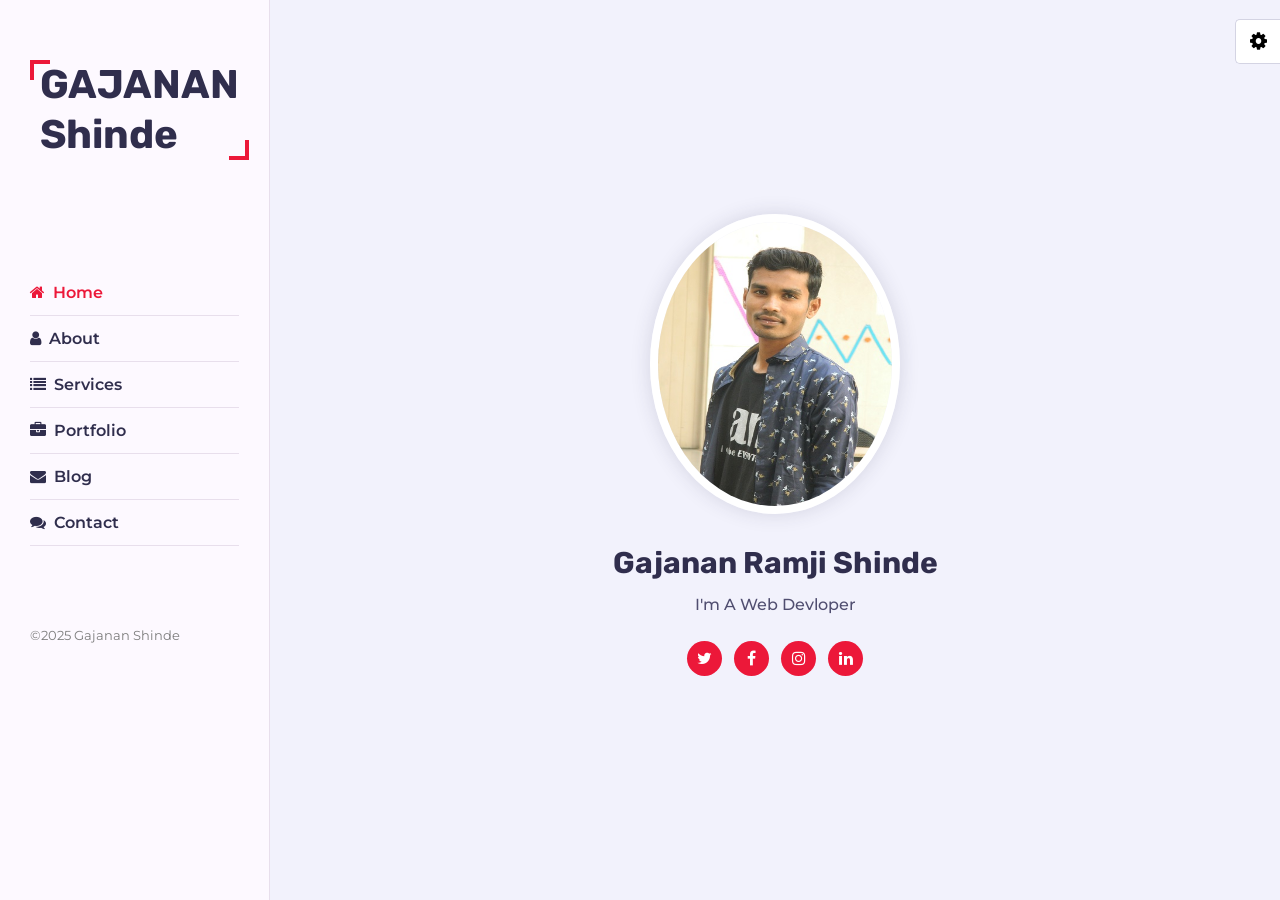
<file: index.html>
<!DOCTYPE html>
<html>
	<head>
		<meta name="viewport" content="device-width, initial-scale=1.0">
		<meta charset="utf-8">
		<meta http-equiv="X-UA-Compatible" content="IE=edge">
		<title>Portfolio</title>
		<link rel="stylesheet" href="css/style.css" type="text/css">
		<link rel="stylesheet" href="css/skins/pink.css" type="text/css">
<!--live style switecher-->
<link rel="stylesheet" class="alternate-style" title="pink" href="css/skins/pink.css" type="text/css" >

<link rel="stylesheet" class="alternate-style" title="green" href="css/skins/green.css" type="text/css" >

<link rel="stylesheet" class="alternate-style" title="orange" href="css/skins/orange.css" type="text/css">

<link rel="stylesheet" class="alternate-style" title="yellow" href="css/skins/yellow.css" type="text/css"  >

<link rel="stylesheet" class="alternate-style" title="blue" href="css/skins/blue.css" type="text/css" >

<link rel="stylesheet" href="css/styleSwitcher.css" type="text/css" >



	</head>
	<body>
<!--preloder start -->
<div class="preloader">
	<<div class="loader">
		
	</div>
	
</div>
<!--preloder start end -->



		<!--main container start-->
		<div class="main-container">
			<!--aside-->
			<div class="aside">
				<div class="logo">
					<a href="#">GAJANAN Shinde </a>
				</div>
				<div class="nav-toggler">
					<span></span>
				</div>
				<!--nav-->
				<ul  class="nav">
					<li><a href="#home" class="active"><i class="fa fa-home"></i>Home</a></li>
					<li><a href="#about"><i class="fa fa-user"></i>About</a></li>
					<li><a href="#services"><i  class="fa fa-list"></i>Services</a></li>
					<li><a href="#portfolio"><i class="fa fa-briefcase"></i>Portfolio</a></li>
					<li><a href="#blog"><i class="fa fa-envelope"></i>Blog</a></li>
					<li><a href="#contact"><i class="fa fa-comments"></i>Contact</a></li>
				</ul>
				<!--copyrighttext-->
				<div class="copyright-text">
					&copy;2025 Gajanan Shinde 
				</div>
			</div>
			<!--aside end-->
			<!--main content-->
			<div class="main-content">
				<section class="home section active" id="home">
					<div class="container">
						<div class="intro">
							<img src="img/1.jpg" alt="profile" class="shadow-dark">
							<h1>Gajanan Ramji Shinde </h1>
							<p>I'm A Web Devloper</p>
							<div class="social-link">
								<a href="#"><i class="fa fa-twitter"></i></a>
								<a href="#"><i class="fa fa-facebook"></i></a>
								<a href="#"><i class="fa fa-instagram"></i></a>
								<a href="#"><i class="fa fa-linkedin"></i></a>
							</div>
						</div>
					</div>
				</section>
				<!--about section start-->
				<section class="about section " id="about">
					<div class="container">
						<div class="row">
							<div class="section-title padd-15">
								<h2>About Me gajanan</h2>
							</div>
							
						</div>
						<div class="row">
							<div class="about-content padd-15">
								<div class="row">
									<div class="about-text padd-15">
										<h3>I Am Gajanan Shinde And<span> Web Developer</span></h3>
										<p>Hi,my name is gajanan am web developer passionate and dedicated to my word with 10 years experience as professional web developer.</p>
									</div>
								</div>
								<div class="row">
									<div class="personal-info padd-15">
										<div class="row">
											<div class="info-item padd-15">
												<p>Birthday:<span> 6-May-2000</span></p>
											</div>
											<div class="info-item padd-15">
												<p>Age:<span>26</span></p>
											</div>
											<div class="info-item padd-15">
												<p>Email<span>gajananshinde228@gmail.com</span></p>
											</div>
											<div class="info-item padd-15">
												
											</div>
											<div class="info-item padd-15">
												<p>Degree:<span>B.Sc(comp.sci)</span></p>
											</div>
											<div class="info-item padd-15">
												<p>Phone:<span>9763548648</span></p>
											</div>
											<div class="info-item padd-15">
												<p>City:<span>Nshik</span></p>
											</div>
											<div class="info-item padd-15">
												<p>Freelance:<span>Available</span></p>
											</div>
</div>
<div class="row">
<div class="buttons padd-15">
	<a href="#" class="btn">Download My CV new</a>
	<a href="#contact" data-section-index="1" class="btn hire-me">Hire ME</a>
</div>
</div>
</div>
<div class="skills padd-15">
<div class="row">
<div class="skill-item padd-15">
	<h4>HTML</h4>
	<div class="progress">
		<div class="progress-in" style="width: 98%"></div>
		<div class="skill-percent">99%</div>
		
		
		
		
		
	</div>
</div>

<div class="skill-item padd-15">
	<h4>PHP</h4>
	<div class="progress">
		<div class="progress-in" style="width: 95%"></div>
		<div class="skill-percent">95%</div>
		
		
		
		
		
	</div>
</div>
<div class="skill-item padd-15">
	<h4>CSS</h4>
	<div class="progress">
		<div class="progress-in" style="width: 98%"></div>
		<div class="skill-percent">98%</div>
		
		
		
		
		
	</div>
</div>
<div class="skill-item padd-15">
	<h4>Bootstrap</h4>
	<div class="progress">
		<div class="progress-in" style="width: 92%"></div>
		<div class="skill-percent">92%</div>
		
		
		
		
		
	</div>
</div>
</div>
</div>
</div>
<div class="row">
	<div class="education padd-15">
		<h3 class="title">Education</h3>
		<div class="row">
			<div class="timeline-box padd-15">
				<div class="timeline shadow-dark">
					<!--time line item-->
					<div class="timeline-item">
					<div class="circle-dot"></div>
						<h6 class="timeline-date">
						<i class="fa fa-calendar"></i>2017-2020</h6>
						<h4 class="timeline-title">Bachlar In Computer Science</h4>
						<p class="timeline-text">I Am Completed My Bachlar Degree at Collage PCMCS Collage Nashik</p>
					</div>
					<!--time line item end-->
					<!--time line item-->
					<div class="timeline-item">
					<div class="circle-dot"></div>
						<h6 class="timeline-date">
						<i class="fa fa-calendar"></i>2016-2017</h6>
						<h4 class="timeline-title">Higher Secondary School</h4>
						<p class="timeline-text">I am Completed my Higher Secondary School in LVH collage at Nashik </p>
					</div>
					<!--time line item end-->
					
					<!--time line item-->
					<div class="timeline-item">
					<div class="circle-dot"></div>
						<h6 class="timeline-date">
						<i class="fa fa-calendar"></i>2014-2015</h6>
						<h4 class="timeline-title">Secondary School</h4>
						<p class="timeline-text">I am completed my Secondary School at Nashik </p>
					</div>
					<!--time line item end-->
					
					
					
					
				</div>
				</div>
			</div>
	</div>
	<div class="exprence padd-15">
			<h3 class="title">Experience</h3>
				<div class="row">
			<div class="timeline-box padd-15">
				<div class="timeline shadow-dark">
					<!--time line item-->
					<div class="timeline-item">
					<div class="circle-dot"></div>
						<h6 class="timeline-date">
						<i class="fa fa-calendar"></i>2017-2020</h6>
						<h4 class="timeline-title">Backend Devloper</h4>
						<p class="timeline-text"> Completed Two project in 1 month for Client i have create a dynamic and static website  </p>
					</div>
					<!--time line item end-->
					<!--time line item-->
					<div class="timeline-item">
					<div class="circle-dot"></div>
						<h6 class="timeline-date">
						<i class="fa fa-calendar"></i>2016-2017</h6>
						<h4 class="timeline-title">Frontend Devloper</h4>
						<p class="timeline-text">Completed Two project in 1 month for Client. i have create a dynamic and static website </p>
					</div>
					<!--time line item end-->
					
					<!--time line item-->
					<div class="timeline-item">
					<div class="circle-dot"></div>
						<h6 class="timeline-date">
						<i class="fa fa-calendar"></i>2014-2015</h6>
						<h4 class="timeline-title">Database Analyzer</h4>
						<p class="timeline-text">Create Dynamic Website and Database cantrol</p>
					</div>
					<!--time line item end-->
					
					
					
					
				</div>
				</div>
			</div>
			
	</div>
	
</div>
							</div>
						</div>
					</div>
				</section>
				<!--about section end-->
					<!--service section start-->
<section class="service section " id="services">
					<div class="container">
						<div class="row">
							<div class="section-title padd-15">
								<h2>Services</h2>
							</div>
							
						</div>
						<div class="row">
							<!--service-item-->
							<div class="service-item padd-15">
								<div class="service-item-inner">
									<div class="icon">
										<i class="fa fa-laptop"></i>
									</div>
									<h4>Web Desine</h4>
									<p>creat a beutyful website based on the html,css,php</p>
								</div>
							</div>
								<!--service-item-->
								
								<!--service-item-->
							<div class="service-item padd-15">
								<div class="service-item-inner">
									<div class="icon">
										<i class="fa fa-code"></i>
									</div>
									<h4>Web devlopment</h4>
									<p>creat a beutyful website based on the html,css,php</p>
								</div>
							</div>
								<!--service-item-->
							
								<!--service-item-->
							<div class="service-item padd-15">
								<div class="service-item-inner">
									<div class="icon">
										<i class="fa fa-paint-brush"></i>
									</div>
									<h4>Logo Design</h4>
									<p>creat a beutyful website based on the html,css,php</p>
								</div>
							</div>
								<!--service-item-->
								
						</div>
					</div>
				</section>
					<!--service section  end-->
						<!--portfolio  section  start -->
						<section class="portfolio section" id="portfolio">
					<div class="container">
						<div class="row">
							<div class="section-title padd-15">
								<h2>Portfolio</h2>
							</div>
							
						</div>
						<div class="row">
							<div class="portfolio-filter padd-15">
								<button type="button" class="active" data-filter="all">All</button>
								<button type="button" data-filter="web-design">Web Design</button>
								<button type="button" data-filter="web devlopment">Web Devlopment</button>
								<button type="button" data-filter="logo design">Logo Design</button>


							</div>
						</div>
						<div class="row">
							<!--portfolio-itme  start -->

						<div class="portfolio-item padd-15 show hide" data-category="web-design">
							<div class="portfolio-item-inner shadow-dark">
								<div class="portfolio-img">
									<img src="img/p1.jpg" alt="portfolio">
								</div>
								<div class="portfolio-info">
									<h5>Web Design</h5>
									<div class="icon">
										<i class="fa fa-search"></i>
									</div>
								</div>
							</div>

							</div>
							<!--portfolio-item  section  end --> 
							<!--portfolio-itme  start -->

						<div class="portfolio-item padd-15 show hide" data-category="web-design">
							<div class="portfolio-item-inner shadow-dark">
								<div class="portfolio-img">
									<img src="img/p11.jpg" alt="portfolio">
								</div>
								<div class="portfolio-info">
									<h5>Web Design</h5>
									<div class="icon">
										<i class="fa fa-search"></i>
									</div>
								</div>
							</div>

							</div>
							<!--portfolio-item  section  end --> 

<!--portfolio-itme  start -->

						<div class="portfolio-item padd-15 show hide" data-category="logo design">
							<div class="portfolio-item-inner shadow-dark">
								<div class="portfolio-img">
									<img src="img/p3.jpg" alt="portfolio">
								</div>
								<div class="portfolio-info">
									<h5>Web Design</h5>
									<div class="icon">
										<i class="fa fa-search"></i>
									</div>
								</div>
							</div>

							</div>
							<!--portfolio-item  section  end -->
							<!--portfolio-itme  start -->

						<div class="portfolio-item padd-15 show hide" data-category="web devlopment">
							<div class="portfolio-item-inner shadow-dark">
								<div class="portfolio-img">
									<img src="img/p4.jpg" alt="portfolio">
								</div>
								<div class="portfolio-info">
									<h5>Web Design</h5>
									<div class="icon">
										<i class="fa fa-search"></i>
									</div>
								</div>
							</div>

							</div>
							<!--portfolio-item  section  end --> 

<!--portfolio-itme  start -->

						<div class="portfolio-item padd-15 show hide" data-category="web devlopment">
							<div class="portfolio-item-inner shadow-dark">
								<div class="portfolio-img">
									<img src="img/p5.jpg" alt="portfolio">
								</div>
								<div class="portfolio-info">
									<h5>Web Design</h5>
									<div class="icon">
										<i class="fa fa-search"></i>
									</div>
								</div>
							</div>

							</div>
							<!--portfolio-item  section  end --> 

<!--portfolio-itme  start -->

						<div class="portfolio-item padd-15 show hide" data-category="logo design">
							<div class="portfolio-item-inner shadow-dark">
								<div class="portfolio-img">
									<img src="img/p8.jpg" alt="portfolio">
								</div>
								<div class="portfolio-info">
									<h5>Web Design</h5>
									<div class="icon">
										<i class="fa fa-search"></i>
									</div>
								</div>
							</div>

							</div>
							<!--portfolio-item  section  end --> 
 


						</div>
					</div>
				</section>
							<!--portfolio  section  start -->
					
				
			
				<!--blog section start-->
				<section class="blog section" id="blog">
					<div class="container">
						<div class="row">
							<div class="section-title padd-15">
								<h2>Lates Blog</h2>
							</div>
							
						</div> 
						<div class="row">
							<!--blog item-->
							<div class="blog-item padd-15">
								<div class="blog-item-inner shadow-dark">
									<div class="blog-img">
										<img src="img/p1.jpg" alt="blog">
										<div class="blog-date">
											10 jun 2020
										</div>
									</div>
									<div class="blog-info">
										<h4 class="blog-title">Responsive Web Designe</h4>
										<p class="blog-description">i have a creat a very beutiful responsive website using a html and bootstrap</p>
										<p class="blog-tags">Tags : <a href=""> Html </a>, <a href="">css</a></p>
									</div>
									
								</div>
							</div>
							<!--blog item end-->
								<!--blog item-->
							<div class="blog-item padd-15">
								<div class="blog-item-inner shadow-dark">
									<div class="blog-img">
										<img src="img/p2.jpg" alt="blog">
										<div class="blog-date">
											10 april 2020
										</div>
									</div>
									<div class="blog-info">
										<h4 class="blog-title">creative chat box</h4>
										<p class="blog-description">i have a creat a very beutiful responsive chatbox using a html and bootstrap ,css</p>
										<p class="blog-tags">Tags : <a href=""> Bootstrap </a>, <a href="">css</a></p>
									</div>
									
								</div>
							</div>
							<!--blog item end-->
								<!--blog item-->
							<div class="blog-item padd-15">
								<div class="blog-item-inner shadow-dark">
									<div class="blog-img">
										<img src="img/p9.jpg" alt="blog">
										<div class="blog-date">
											10 march 2020
										</div>
									</div>
									<div class="blog-info">
										<h4 class="blog-title">Image Gallary Lightbox</h4>
										<p class="blog-description">i have a creat a very beutiful responsive lightbox using a java script and bootstrap</p>
										<p class="blog-tags">Tags : <a href=""> Javascript </a>, <a href=""></a></p>
									</div>
									
								</div>
							</div>
							<!--blog item end-->
						</div>
					</div>
				</section>
					<!--blog section end-->
					<!--contact section start-->
<section class="contact section " id="contact">
	<div class="container">
		<div class="row">
			<div class="section-title padd-15">
				<h2>Contact Me</h2>
			</div>
			
		</div>
		<div class="row">
			<!--contact onfo item start-->
			<div class="contact-info-item padd-15">
				<div class="icon">
					<i class="fa fa-phone"></i>
					<h4>Call Us On</h4>
					<p>8999861679</p>
				</div>
			</div>
			<!--contact onfo item start-->
			<!--contact onfo item start-->
			<div class="contact-info-item padd-15">
				<div class="icon">
					<i class="fa fa-envelope"></i>
					<h4>Email</h4>
					<p>gajananshinde228@gmail.com</p>
				</div>
			</div>
			<!--contact onfo item start-->
			<!--contact onfo item start-->
			<div class="contact-info-item padd-15">
				<div class="icon">
					<i class="fa fa-map-marker"></i>
					<h4>Office</h4>
					<p>Near Panchavti Collage</p>
				</div>
			</div>
			<!--contact onfo item end-->
		</div>
		<!--conatct form start-->
		<div class="row ">
			<form class="contact-form padd-15">
				<div class="row">
					<div class="form-item col-6 padd-15">
						<div class="form-group">
							<input type="text" class="form-control" placeholder="Name*">
						</div>
					</div>
					<div class="form-item col-6 padd-15">
						<div class="form-group">
							<input type="text" class="form-control" placeholder="Email*">
						</div>
					</div>
				</div>
				<div class="row">
					<div class="form-item col-12 padd-15">
						<div class="form-group">
							<input type="text" class="form-control" placeholder="Subject*">
						</div>
					</div>
				</div>
				<div class="row">
					<div class="form-item col-12 padd-15">
						<div class="form-group">
							<textarea name="" class="form-control" placeholder="Your Message...."></textarea>
						</div>
					</div>
				</div>
				<div class="row">
					<div class="form-item col-12 padd-15">
						<button type="submit" class="btn">Send Messgae</button>
					</div>
				</div>
			</form>
		</div>
		<!--conatct form end-->
	</div>
</section>


					<!--contact section end-->


				</div>
			<!--main content end-->
		</div>
		<!--main container end-->
		<!--lightbox-->
		<div class="lightbox ">
			<div class="lightbox-content">
				<div class="lightbox-close">&times;
					
				</div>
				<img src="img/p8.jpg" onclick="nextItem()" class="lightbox-img" alt="">
				<div class="lightbox-caption">
					<div class="caption-text">
						
					</div>
					<div class="caption-counter">
						
					</div>
				</div>
			</div>

			<div class="lightbox-cantrol">
				<div class="prev-item"onclick="prevItem()"><i class="fa fa-angle-left"></i>	</div>
					
						<div class="next-item" onclick="nextItem()"><i class="fa fa-angle-right"></i>	</div>
			
				
			</div>
		</div>
		<!--lightbox end -->

<!--styleswitecher demo strat -->

<div class="style-switcher">
	<div class="toggle-style-switcher">

		<i class=" fa fa-cog fa-spin"></i>
	</div>
	
	<h5>style-switcher</h5>

	<ul>
		<li><a href="#" title="pink" style="background-color:#ec1839" onclick="setActiveStyle('pink')"></a></li>

		<li><a href="#" title="blue" style="background-color:#2196f3" onclick="setActiveStyle('blue')"></a></li>

	<li><a href="#" title="orange" style="background-color:#fa5b0f" onclick="setActiveStyle('orange')"></a></li>

	<li><a href="#" title="yellow" style="background-color:#ffb400" onclick="setActiveStyle('yellow')"></a></li>

	<li><a href="#" title="green" style="background-color:#72b626;" onclick="setActiveStyle('green')"></a></li>
	</ul>
	<h4>Body Skin</h4>
	<label>
		<input type="radio" class="body-skin" name="body-style" value="light" checked="true">
			Light
	</label>
	<label>
		<input type="radio" class="body-skin" name="body-style" value="dark">
			Dark
	</label>
</div>
<!--styleswitecher demo end -->

		<!--script js-->
		<script src="js/script.js"></script>

		<script src="js/styleSwitcher.js"></script>
	</body>
</html>
</file>
<file: css/skins/pink.css>
.aside .logo a::before{
	border-top: 4px solid #ec1839;
	border-left: 4px solid #ec1839;
}
.aside .logo a::after{
	border-right:  4px solid #ec1839;
	border-bottom:  4px solid #ec1839;
}
.contact .contact-info-item .icon .fa,
.blog .blog-item-inner .blog-info .blog-tags a,
.lightbox .lightbox-cantrol .next-item .fa,
.lightbox .lightbox-cantrol .prev-item .fa,
.portfolio .portfolio-item .portfolio-info .icon .fa,
body.dark .portfolio .portfolio-filter button.active,
.portfolio .portfolio-filter button.active,
.service .service-item .service-item-inner .icon .fa,
.about .about-content .about-text h3 span, 
body.dark .aside .nav li a:hover,
body.dark .aside .nav li a.active,
.aside .nav li a:hover,
.aside .nav li a.active{
	color: #ec1839;
}
.blog .blog-item-inner .blog-img .blog-date,
.service .service-item .service-item-inner:hover .icon,
.about .about-content .timeline .circle-dot,
.about .about-content .skills .skill-item .progress .progress-in,
.btn,
.section-title h2::after,
.section-title h2::before,
.aside .nav-toggler span,
.aside .nav-toggler span::before,
.about .about-content .timeline .timeline-item::before,
.aside .nav-toggler span::after,.home .intro .social-link a{
	background-color:#ec1839 	 ;
}
body.dark .portfolio .portfolio-filter button.active,
.portfolio .portfolio-filter button.active{
	border-color: #ec1839;
}
</file>
<file: css/skins/green.css>
.aside .logo a::before{
	border-top: 4px solid #72b626;
	border-left: 4px solid #72b626;
}
.aside .logo a::after{
	border-right:  4px solid #72b626;
	border-bottom:  4px solid #72b626;
}
.contact .contact-info-item .icon .fa,
.blog .blog-item-inner .blog-info .blog-tags a,
.lightbox .lightbox-cantrol .next-item .fa,
.lightbox .lightbox-cantrol .prev-item .fa,
.portfolio .portfolio-item .portfolio-info .icon .fa,
body.dark .portfolio .portfolio-filter button.active,
 
.portfolio .portfolio-filter button.active,
.service .service-item .service-item-inner .icon .fa,
.about .about-content .about-text h3 span,
body.dark .aside .nav li a:hover,
body.dark .aside .nav li a.active, 
.aside .nav li a:hover,
.aside .nav li a.active{
	color: #72b626;
}
.blog .blog-item-inner .blog-img .blog-date,
.service .service-item .service-item-inner:hover .icon,
.about .about-content .timeline .circle-dot,
.about .about-content .skills .skill-item .progress .progress-in,
.btn,
.section-title h2::after,
.section-title h2::before,
.aside .nav-toggler span,
.aside .nav-toggler span::before,
.about .about-content .timeline .timeline-item::before,
.aside .nav-toggler span::after,.home .intro .social-link a{
	background-color:#72b626 	 ;
}
body.dark .portfolio .portfolio-filter button.active,
.portfolio .portfolio-filter button.active{
	border-color: #72b626;
}
</file>
<file: css/skins/orange.css>
.aside .logo a::before{
	border-top: 4px solid #fa5b0f;
	border-left: 4px solid #fa5b0f;
}
.aside .logo a::after{
	border-right:  4px solid #fa5b0f;
	border-bottom:  4px solid #fa5b0f;
}
.contact .contact-info-item .icon .fa,
.blog .blog-item-inner .blog-info .blog-tags a,
.lightbox .lightbox-cantrol .next-item .fa,
.lightbox .lightbox-cantrol .prev-item .fa,
.portfolio .portfolio-item .portfolio-info .icon .fa,
body.dark .portfolio .portfolio-filter button.active,

.portfolio .portfolio-filter button.active,
.service .service-item .service-item-inner .icon .fa,
.about .about-content .about-text h3 span, 
body.dark .aside .nav li a:hover,
body.dark .aside .nav li a.active,
.aside .nav li a:hover,
.aside .nav li a.active{
	color: #fa5b0f;
}
.blog .blog-item-inner .blog-img .blog-date,
.service .service-item .service-item-inner:hover .icon,
.about .about-content .timeline .circle-dot,
.about .about-content .skills .skill-item .progress .progress-in,
.btn,
.section-title h2::after,
.section-title h2::before,
.aside .nav-toggler span,
.aside .nav-toggler span::before,
.about .about-content .timeline .timeline-item::before,
.aside .nav-toggler span::after,.home .intro .social-link a{
	background-color:#fa5b0f 	 ;
}
body.dark .portfolio .portfolio-filter button.active,
.portfolio .portfolio-filter button.active{
	border-color: #fa5b0f;
}
</file>
<file: css/skins/yellow.css>
.aside .logo a::before{
	border-top: 4px solid #ffb400;
	border-left: 4px solid #ffb400;
}
.aside .logo a::after{
	border-right:  4px solid #ffb400;
	border-bottom:  4px solid #ffb400;
}
.contact .contact-info-item .icon .fa,
.blog .blog-item-inner .blog-info .blog-tags a,
.lightbox .lightbox-cantrol .next-item .fa,
.lightbox .lightbox-cantrol .prev-item .fa,
.portfolio .portfolio-item .portfolio-info .icon .fa,
body.dark .portfolio .portfolio-filter button.active,

.portfolio .portfolio-filter button.active,
.service .service-item .service-item-inner .icon .fa,
.about .about-content .about-text h3 span,
body.dark .aside .nav li a:hover,
body.dark .aside .nav li a.active, 
.aside .nav li a:hover,
.aside .nav li a.active{
	color: #ffb400;
}
.blog .blog-item-inner .blog-img .blog-date,
.service .service-item .service-item-inner:hover .icon,
.about .about-content .timeline .circle-dot,
.about .about-content .skills .skill-item .progress .progress-in,
.btn,
.section-title h2::after,
.section-title h2::before,
.aside .nav-toggler span,
.aside .nav-toggler span::before,
.about .about-content .timeline .timeline-item::before,
.aside .nav-toggler span::after,.home .intro .social-link a{
	background-color:#ffb400 	 ;
}
body.dark .portfolio .portfolio-filter button.active,
.portfolio .portfolio-filter button.active{
	border-color: #ffb400;
}
</file>
<file: css/skins/blue.css>
.aside .logo a::before{
	border-top: 4px solid #2196f3;
	border-left: 4px solid #2196f3;
}
.aside .logo a::after{
	border-right:  4px solid #2196f3;
	border-bottom:  4px solid #2196f3;
}
.contact .contact-info-item .icon .fa,
.blog .blog-item-inner .blog-info .blog-tags a,
.lightbox .lightbox-cantrol .next-item .fa,
.lightbox .lightbox-cantrol .prev-item .fa,
.portfolio .portfolio-item .portfolio-info .icon .fa,
body.dark .portfolio .portfolio-filter button.active,

.portfolio .portfolio-filter button.active,
.service .service-item .service-item-inner .icon .fa,
.about .about-content .about-text h3 span, 
body.dark .aside .nav li a:hover,
body.dark .aside .nav li a.active,
.aside .nav li a:hover,
.aside .nav li a.active{
	color: #2196f3;
}
.blog .blog-item-inner .blog-img .blog-date,
.service .service-item .service-item-inner:hover .icon,
.about .about-content .timeline .circle-dot,
.about .about-content .skills .skill-item .progress .progress-in,
.btn,
.section-title h2::after,
.section-title h2::before,
.aside .nav-toggler span,
.aside .nav-toggler span::before,
.about .about-content .timeline .timeline-item::before,
.aside .nav-toggler span::after,.home .intro .social-link a{
	background-color:#2196f3 	 ;
}
body.dark .portfolio .portfolio-filter button.active,
.portfolio .portfolio-filter button.active{
	border-color: #2196f3;
}
</file>
<file: css/styleSwitcher.css>
.style-switcher{
	position: fixed;
	top: 20px;
	right: 0;
	z-index: 10;
	 background-color:#fff;
	 padding: 15px;
	 border-radius: 0px 0 0px 5px;
	  -webkit-transform: translateX(100%);
	 transform: translateX(100%);
	  -webkit-transition: all 0.3s ease;
	 transition: all 0.3s ease;

}
.style-switcher.open{
	-webkit-transform: translateX(0%);
	 transform: translateX(0%);
}
.style-switcher h5{
	font-size: 16px;
	color: #302e4d;
margin-top: 0;
	border-bottom: 1px solid #e8dfec;
	padding-bottom: 5px;
	 margin-bottom: 8px;


}
.style-switcher ul{
	margin: 0;
	padding: 0;
	list-style: none;
	display: block;
	margin-bottom: 5px; 

}
.style-switcher ul li{
	display: inline-block;
}
.style-switcher ul li a{
	height:30px;
	width: 30px;
	display: block; 
	border-radius: 50%;
	cursor: pointer;
		text-decoration: none;
margin-right: 3px;

}
.style-switcher .toggle-style-switcher{
position: absolute;
height: 45px;
width: 45px;
background-color: #fff;
left: -45px;
top: -1px;
border: 1px solid #d4d4e3;
border-right: none;
text-align: center;
cursor: pointer;
border-radius: 5px 0 0 5px;

}
.style-switcher .toggle-style-switcher .fa{
	font-size: 20px;
		line-height: 43px;

}
</file>
<file: css/style.css>
@import url("https://stackpath.bootstrapcdn.com/font-awesome/4.7.0/css/font-awesome.min.css");
@import url('https://fonts.googleapis.com/css2?family=Montserrat:wght@400;500;600;700&display=swap');
@import url('https://fonts.googleapis.com/css2?family=Rubik:wght@500;700;900&display=swap');
/*genral style*/
body{
margin: 0;
line-height: 1.5;
font-size: 16px;
font-family: 'Montserrat', sans-serif;
font-weight: 400;
}
*{
margin: 0;
padding: 0;
outline: none;
text-decoration: none;
box-sizing: border-box;
}
::before,::after{
box-sizing: border-box;
}
input,textarea,select{
	font-family: 'Montserrat', sans-serif;
}
.section{
background-color: #f2f2fc;
min-height: 100vh;
display: block;
padding: 0 30px;
position: fixed;
left: 270px;
top: 0;
right: 0;
bottom: 0;
z-index: 0;
overflow-x: hidden;
overflow-y: auto;
-webkit-transition: all 0.3s ease;
transition: all 0.3s ease;

opacity: 1;

}
.section.back-section{
z-index: 1;
}
.section.active{
z-index: 2;
opacity: 1;
-webkit-animation: slidSection 1s ease;
animation: slidSection 1s ease;
}
@-webkit-keyframes slidSection{
	0%{
		-webkit-transform: translateX(100%);
		transform: translateX(100%);
	}
	100%{
		-webkit-transform: translateX(0%);
		transform: translateX(0%);
	}
}
@keyframes slidSection{
	0%{
		-webkit-transform: translateX(100%);
		transform: translateX(100%);
	}
	100%{
		-webkit-transform: translateX(0%);
		transform: translateX(0%);
	}
}

.section .container{
padding-top: 60px;
padding-bottom: 70px;
}
.section-title{

-ms-flex: 0 0 100%;
flex: 0 0 100%;
max-width: 100%;
margin-bottom: 60px;
}
.section-title h2{
font-size: 40px;
color: #302e4d;
font-family: 'Rubik', sans-serif;
font-weight: 700;
position: relative;
margin: 0;
}
.section-title h2::before{
content: '';
height: 4px;
width: 50px;
position: absolute;
top: 100%;
left: 0;
}
.section-title h2::after{
content: '';
height: 4px;
width: 25px;
position: absolute;
top: 100%;
left: 0;
margin-top:8px;
}
.row{
display: -ms-flexbox;
display: flex;
-ms-flex-wrap: wrap;
flex-wrap: wrap;
margin-right: -15px;
margin-left: -15px;

position: relative;
}
.padd-15{
padding-left:15px;
padding-right: 15px;

}

.container	{
max-width: 1100px;
width: 100%;
margin: auto;

}
.shadow-dark{
-webkit-box-shadow: 0 0 20px rgba(48, 46, 77, 0.15);
box-shadow: 0 0 20px rgba(48, 46, 77, 0.15);
}
.btn{
font-size: 16px;
font-family: 'Rubik', sans-serif;
font-weight: 500;
padding: 12px 35px;
color: #fff;
border-radius: 40px;
-webkit-transition: all 0.3s ease;
transition: all 0.3s ease;
display: inline-block;
white-space: nowrap;
border: none;
cursor: pointer;
}
.btn:hover{
-webkit-transform: scale(1.1);
transform: scale(1.1);
}
/*preloader*/
.preloader{
	background-color: #222222;
	position: fixed;
	left: 0;
	top: 0px;
	height: 100%;
	width: 100%;
	z-index: 150;
	display: -ms-boxflex;
 display: flex;
  -ms-flex-align: center;
  align-items: center;
   -ms-flex-pack: center;
  justify-content: center;
   -webkit-transition: all 1s ease;
  transition: all 1s ease;
}
.preloader.opacity-0{
	opacity: 0;

}
.preloader .loader{
	border-radius: 50%;
	height: 40px;
	width: 40px;
	border: 4px solid #e3e3e3;
	border-top: 4px solid transparent;
	border-bottom: 4px solid transparent;
		-webkit-animation: spin 2s linear infinite;
	animation: spin 2s linear infinite;

}
@-webkit-keyframes spin{
	0%{
		-webkit-transform: rotate(0deg);
transform: rotate(0deg);
	}
	100%{
		-webkit-transform: rotate(360deg);
transform: rotate(360deg);
	}
}
@keyframes spin{
	0%{
		-webkit-transform: rotate(0deg);
transform: rotate(0deg);
	}
	100%{
		-webkit-transform: rotate(360deg);
transform: rotate(360deg);
	}
}



/*asid*/
.aside{
width: 270px;
overflow-y: auto; 
background-color: #fdf9ff;
position:fixed;
height:100%;
left:0;
top:0;
z-index: 10;
border-right: 1px solid #e8dfec;
padding: 30px;
 -webkit-transition: all 0.3s ease;
transition: all 0.3s ease;
}
.aside .logo{

padding: 30px 0;
}
.aside .logo a{
font-size: 40px;
color: #302e4d;
font-family: 'Rubik', sans-serif;
font-weight: 700;
text-decoration:none;
display:inline-block;

position: relative;
padding: 0 10px;
line-height: 50px;
}
.aside .logo a::before{
content: '';
height: 20px;
width: 20px;
position:absolute;
top: 0px;
left: 0px;
}
.aside .logo a::after{
content: '';
height: 20px;
width: 20px;
position: absolute;
bottom: 0;
right:  0;
}
.aside .nav-toggler{
height: 40px;
width: 45px;
border: 1px solid #d4d4e3;
cursor: pointer;
position: fixed;
left: 300px;
top: 20px;
z-index: 11;
border-radius: 5px;
background-color: #fdf9ff;
/*display:-ms-flexbox;
display: flex;*/
display: none;
-ms-flex-align:center;
align-items: center;
-ms-flex-pack: center;
justify-content: center;
-webkit-transition: all 0.3s ease;
transition: all 0.3s ease;
}
.aside .nav-toggler span{
height: 2px;
width: 18px;
display: inline-block;
position: relative;
}
.aside .nav-toggler.open span{
	background-color: transparent;

}
.aside .nav-toggler span::before{
content: '';
height: 2px;
width: 18px;
position: absolute;
top: -6px;
left: 0;
}
.aside .nav-toggler.open span::before{
		-webkit-transform: rotate(45deg);
	transform: rotate(45deg);
	top: 0px;

}
.aside .nav-toggler span::after{
content: '';
height: 2px;
width: 18px;
position: absolute;
top: 6px;
left: 0;
}
.aside .nav-toggler.open span::after{
		-webkit-transform: rotate(-45deg);
	transform: rotate(-45deg);
	top: 0px;
	
}
.aside .nav{

list-style: none;
margin: 80px 0;
padding: 0;
}
.aside .nav li{
display: block;
}
.aside .nav li a{
font-size: 16px;
font-weight: 600;
color: #302e4d;
line-height: 45px;
text-decoration: none;
display: block;
border-bottom:  1px solid #e8dfec;
-webkit-transition: all 0.3s ease;
transition: all 0.3s ease;
}
.aside .nav li a:not(.active):hover{
padding-left: 5px;
}
.aside .nav li a .fa{
margin-right:8px;
}
.aside .copyright-text{

font-size: 13px;
color: #7d7d7d;
}
/*home*/
.home{
min-height: 100vh;
display: -ms-flexbox;
display: flex;
}
.hidden{
display: none !important;
}
.home .intro{
text-align: center;
}
.home .intro img{
height: 300px;
width: 250px;
border-radius: 50%;
display: inline-block;
border: 8px solid #ffffff;
}
.home .intro h1{
font-size: 30px;
color: #302e4d;
font-family: 'Rubik', sans-serif;
font-weight: 700;
margin: 20px 0px 8px;
}
.home .intro p{
font-size: 16px;
font-weight: 500;
margin: 0;
line-height: 22px;
color: #504e70;
}
.home .intro .social-link{
margin-top: 25px;
}
.home .intro .social-link a{
width: 35px;
height: 35px;
display: inline-block;
text-align: center;
line-height: 35px;
color: #fff;
margin: 0 4px;
border-radius: 50%;
text-decoration: none;
-webkit-transition: all 0.3s ease;
transition: all 0.3s ease;
}
.home .intro .social-link a:hover{
-webkit-transform: scale(1.1);
transform: scale(1.1);
}
/*about*/
.about .about-content{
-ms-flex: 0 0 100%;
flex: 0 0 100%;
max-width: 100%
}
.about .about-content .about-text{
-ms-flex: 0 0 100%;
flex: 0 0 100%;
max-width: 100%;
}
.about .about-content .about-text h3{
font-size: 24px;
margin-bottom: 15px;
font-weight: 700;
color: #302e4d;
}
.about .about-content .about-text p{
}
.about .about-content .personal-info{
-ms-flex: 0 0 60%;
flex: 0 0 60%;
max-width: 60%;
background-color:;
margin-top: 40px;
}
.about .about-content .personal-info .info-item{
-ms-flex: 0 0 50%;
flex: 0 0 50%;
max-width: 50%;
}
.about .about-content .personal-info .info-item p{
font-weight: 600 ;
padding: 10px 0 ;
font-size: 16px;
color: #302e4d;
border-bottom:  1px solid #e8dfec;
}
.about .about-content .personal-info .info-item p span{
font-weight: 400;
color: #504e70;
margin-left:4px;
}
.about .about-content .personal-info .buttons{
margin-top: 30px;
}
.about .about-content .personal-info .buttons .btn{
margin-right: 15px;
margin-top: 10px;
}
.about .about-content .skills{
-ms-flex: 0 0 40%;
flex: 0 0 40%;
max-width: 40%;
background-color:;
margin-top: 40px;
}
.about .about-content .skills .skill-item{
-ms-flex: 0 0 100%;
flex: 0 0 100%;
max-width: 100%;
}
.about .about-content .skills .skill-item h4{
line-height: 40px;
font-weight: 600 ;
text-transform: capitalize;
font-size: 16px;
color: #302e4d;
}
.about .about-content .skills .skill-item .progress{
background-color:#e3e3e3;
height: 7px;
border-radius: 4px;

width: 100%;
position: relative;
}
.about .about-content .skills .skill-item{
margin-bottom: 30px;
}
.about .about-content .skills .skill-item .progress .progress-in{
position: absolute;
left: 0;
top: 0;
height: 100%;
border-radius: 4px;
}
.about .about-content .skills .skill-item .skill-percent{
display: ;
line-height: 40px;
position: absolute;
right: 0;
top: -40px;
font-weight: 400;
color: #302e4d;
}
.about .about-content .education{
-ms-flex: 0 0 50%;
flex: 0 0 50%;
max-width: 50%;
background-color: ;
margin-top: 30px;
}
.about .about-content .exprence{
-ms-flex: 0 0 50%;
flex: 0 0 50%;
max-width: 50%;
background-color: ;
margin-top: 30px;
}
.about .about-content h3 .title{
font-size: 24px;
margin-bottom: 30px;
font-weight: 700;
color: #302e4d;
}
.about .about-content .timeline-box{
-ms-flex: 0 0 100%;
flex: 0 0 100%;
max-width: 100%
}
.about .about-content .timeline{
background-color: #fdf9ff;
padding: 30px 15px;
border: 1px solid #d4d4e3;
border-radius: 10px;
width: 100%;
position: relative;
}
.about .about-content .timeline .timeline-item{
	position: relative;
	padding-left: 37px;
	padding-bottom: 50px; 
}
.about .about-content .timeline .timeline-item:last-child{
	padding-bottom: 0px;
}
.about .about-content .timeline .timeline-item::before{
	content: '';
	width: 1px;
	position: absolute;
	height: 100%;
	left: 7px;
	top: 0; 

}
.about .about-content .timeline .circle-dot{
	position: absolute;
	left: 0px;
	top: 0;
	height: 15px;
	width: 15px;
	border-radius: 50%;

}
.about .about-content .timeline .timeline-date{
font-size: 14px;
font-weight: 400;
margin-top: -5px;
margin-bottom: 12px;
color: #504e70;
}
.about .about-content .timeline .timeline-date .fa{
margin-right: 5px;
}
.about .about-content .timeline .timeline-title{
	font-weight: 700;
font-size: 18px;
margin-bottom:15px;
text-transform: capitalize;
color: #302e4d;
}
.about .about-content .timeline .timeline-text{
font-size: 16px;
line-height: 25px;
color: #504e70;
margin: 0;

}
/*service*/
.service .container{
	padding-bottom:40px; 
}
.service .service-item{
	background-color: ;
	margin-bottom: 30px;
	-ms-flex: 0 0 33.33%;
	flex: 0 0 33.33%;
	max-width: 33.33%;
	display: -ms-flexbox;
	display: flex;
}
.service .service-item .service-item-inner{
	background-color: #fdf9ff;
	border: 1px solid #d4d4e3;
	border-radius: 10px; 
	padding: 30px 15px;
	text-align: center;
	-webkit-transition: all 0.3s ease;
transition: all 0.3s ease;
}
.service .service-item .service-item-inner:hover{
	-webkit-box-shadow: 0 0 20px rgba(48, 46, 77, 0.15);
box-shadow: 0 0 20px rgba(48, 46, 77, 0.15); 
}
.service .service-item .service-item-inner .icon{
height: 60px;
width: 60px;
background-color: ;
display: block;
margin:0 auto 30px;
text-align: center;
border-radius: 50%;
-webkit-transition: all 0.3s ease;
transition: all 0.3s ease;
}
.service .service-item .service-item-inner .icon .fa{
	font-size: 40px; 
	line-height: 60px;
-webkit-transition: all 0.3s ease;
transition: all 0.3s ease;
}
.service .service-item .service-item-inner:hover .icon .fa{
font-size: 25px;
color: #fff;
}

.service .service-item .service-item-inner h4{
font-size: 18px;
color: #302e4d;
font-weight: 700;
margin-bottom: 15px;
text-transform: capitalize;

}
.service .service-item .service-item-inner p{
font-size: 16px;
line-height: 25px;
color: #504e70;
}
/*portfolio section*/
.portfolio .portfolio-filter{
	background-color: ;
	-ms-flex: 0 0 100%;
	flex: 0 0 100%;
	max-width: 100%;
	text-align:center; 
	margin-bottom: 40px;
}
.portfolio .container{
	padding-bottom: 40px;
}
.portfolio .portfolio-filter button{
	border: none;
	background-color: transparent;
	font-size: 18px;
	font-weight: 700;
	text-transform: capitalize;
	margin: 0 10px;
	color: #302e4d;
	cursor: pointer;
	border-bottom: 2px solid transparent;
	white-space: nowrap;
	padding-bottom: 2px;
	-webkit-transition: all 0.3s ease;
	transition: all 0.3s ease;
}
.portfolio .portfolio-item{
	background-color: ;
	flex: 0 0 33.33%;
	max-width: 33.33%;
margin-bottom: 30px;

}
.portfolio .portfolio-item.hide{
	display: none;
}
.portfolio .portfolio-item.show{
	display: block;
	animation: showItem 0.5s ease;
}
@-webkit-keyframes showItem{
0%{
	-webkit-transform: scale(0.8);
	transform: scale(0.8);
	opacity: 0;

}
100%{
	-webkit-transform: scale(1);
	transform: scale(1);
	opacity: 1;
}
}
@keyframes showItem{
0%{
	-webkit-transform: scale(0.8);
	transform: scale(0.8);
	opacity: 0;

}
100%{
	-webkit-transform: scale(1);
	transform: scale(1);
	opacity: 1;
}
}
.portfolio .portfolio-item-inner .portfolio-img img{
	width:100%;
	display: block;
	height: auto;

}
.portfolio .portfolio-item-inner{
	border: 6px solid #fdf9ff;
	border-radius: 10px;
	overflow: hidden;
	cursor: pointer;
	position: relative;
}
.portfolio .portfolio-item .portfolio-info{
position: absolute;
left: 0;
top: 0 ;
background-color: rgb(0, 0, 0,0.8);
height: 100%;
width: 100%;
z-index: 1;
padding: 30px;
opacity: 0;
-webkit-transition: all 0.3s ease;
	transition: all 0.3s ease;
}
.portfolio .portfolio-item-inner:hover .portfolio-info{
opacity: 1; 
}
.portfolio .portfolio-item .portfolio-info h5{
	font-size: 18px;
	font-weight: 700;
	color: #ffffff;
	text-transform: capitalize;
	-webkit-transition: all 0.3s ease;
	transition: all 0.3s ease;
	-webkit-transform: translateX(-20px);
	transform: translateX(-20px);
	opacity: 0;

}
.portfolio .portfolio-item-inner:hover .portfolio-info h5{
	opacity: 1;

-webkit-transform:  translateX(-20px);
transform:translateX(0px);
}
.portfolio .portfolio-item .portfolio-info .icon{
	height: 40px;
	width: 40px;
	color: #fff;
	text-align: center;
	position: absolute;
	right: 30px;
	bottom: 30px;
	-webkit-transition: all 0.3s ease;
	transition: all 0.3s ease;
	-webkit-transform: translateX(20px);
	transform: translateX(20px);
	opacity: 0;

}
.portfolio .portfolio-item-inner:hover .portfolio-info .icon{
	-webkit-transform: translateX(0px);
	transform: translateX(0px);
	opacity: 1;

}
.portfolio .portfolio-item .portfolio-info .icon .fa{
	line-height: 40px;
}
/*lightbox*/
.lightbox{
	position: fixed;
	left: 0;
	top: 0;
	width: 100%;
	height: 100%;
	background-color: rgb(0, 0, 0,0.6);
	z-index: 100;
	display: none;
	-ms-flex-align: center;
	align-items: center;
	-ms-flex-pack: center;
	justify-content: center;
	cursor: zoom-out;
	padding: 30px; 


}
.lightbox.open{
	display:-ms-flexbox;
	display:flex;
}
.lightbox .lightbox-content img{
	height: auto;
	width: auto;
	max-width: 100%;
	max-height: 450px;
	cursor: pointer;
	display: block;
	padding: 30px 0;
}
.lightbox.open .lightbox-content{
		animation: lightboxImage .5s ease;
}
@-webkit-keyframes lightboxImage{
0%{
-webkit-transform: scale(0.8);	
transform: scale(0.8);
opacity: 0;
}
100%{
	-webkit-transform: scale(1);	
transform: scale(1);
}	
}

@keyframes lightboxImage{
0%{
-webkit-transform: scale(0.8);	
transform: scale(0.8);
opacity: 0;
}
100%{
	-webkit-transform: scale(1);	
transform: scale(1);
}	
}

.lightbox .lightbox-content{
	position: relative;
	-webkit-transition: all 0.5s ease;
	transition: all 0.5s ease;
	-webkit-transform: scale(0.8);
	transform: scale(0.8);
}

.lightbox .lightbox-content .lightbox-caption{
position: absolute;
bottom: 0px;
left: 0;
width: 100%;
display: -ms-flexbox;
display: flex;

justify-content: space-between;
 -ms-flex-pack: space-between;
 font-size: 16px;
 color: #fff;
 font-weight: 400;
}
.lightbox .lightbox-content .lightbox-close{
	position: absolute;
	height: 40px;
	width: 40px;
	background-color: ;
	top: -40px;
	right: 0px;
	font-size: 32px;
	text-align: right;
	color: #fff;
	line-height: 40px;
	cursor: pointer;


}
.lightbox .lightbox-cantrol .next-item,
.lightbox .lightbox-cantrol .prev-item{
	position: absolute;
	height: 40px;
	width: 40px;
	background-color: #fff;
	text-align: center;
	border-radius: 50%;
	cursor: pointer;
	top: 50%;
	margin-top: -20px;
	z-index: 110;	
	-webkit-transition: all 0.3s ease;
	transition: all 0.3s ease;


}
.lightbox .lightbox-cantrol .next-item:hover,
.lightbox .lightbox-cantrol .prev-item:hover{
		-webkit-transform: scale(1.1);
	transform: scale(1.1)
}
.lightbox .lightbox-cantrol .prev-item{
	left: 30px;
}
.lightbox .lightbox-cantrol .next-item{
	right: 30px;
}
.lightbox .lightbox-cantrol .next-item .fa,
.lightbox .lightbox-cantrol .prev-item .fa{
font-size: 32px;
line-height: 40px;
}
/*blog section*/
.blog .container{
	padding-bottom: 40px;
}
.blog .blog-item{
	flex: 0 0 33.33%;
	max-width: 33.33%;
background-color: ;
	margin-bottom: 30px;
}
.blog .blog-item-inner{
	border-radius: 10px;
	overflow: hidden;
	border: 1px solid #d4d4e3;

}
.blog .blog-item-inner .blog-img{
	position: relative;
	overflow: hidden;
}
.blog .blog-item-inner:hover .blog-img{
	-webkit-transform: scale(1.1);
	transform: scale(1.1);
}
.blog .blog-item-inner .blog-img img{
	width: 100%;
	display: block;
		-webkit-transition: all 0.5s ease;
	transition: all 0.5s ease;
}
.blog .blog-item-inner .blog-img .blog-date{
	position: absolute;
	padding: 4px 10px;
	border-radius: 5px;
	color: #fff;
	font-weight: 600;
	font-size: 14px;
	left: 15px;
	bottom: 15px;
}
.blog .blog-item-inner .blog-info{
	padding: 30px 15px;
	background-color: #fdf9ff;
}
.blog .blog-item-inner .blog-info .blog-title{
	font-weight: 700;
	font-size: 18px;
	color: #302e4d;
	text-transform: capitalize;
	margin-bottom: 15px;
}
.blog .blog-item-inner .blog-info .blog-description{
	font-size: 16px;
			line-height: 25px;
			color: #504e70;
			font-weight: 400;
			margin-bottom: 15px;
}
.blog .blog-item-inner .blog-info .blog-tags{
	font-size: 16px;
			line-height: 25px;
			color: #504e70;
			font-weight: 400;
			text-transform: capitalize;
}

.blog .blog-item-inner .blog-info .blog-tags a{
	text-decoration: none;
	font-weight: 600;

}
/*contact*/
.contact .contact-info-item{
	background-color: ;
	-ms-flex: 0 0 33.33%;
	flex: 0 0 33.33%;
	max-width: 33.33%;
text-align: center;
margin-bottom: 40px;
}
.contact .contact-info-item .icon{
display: inline-block;

}
.contact .contact-info-item .icon .fa{
	font-size: 40px;

}
.contact .contact-info-item h4{ 
font-size: 18px;
font-weight: 700;
color: #302e4d;
text-transform: capitalize;
margin-right: 15px 0 5px;
 }
.contact .contact-info-item p{
font-size: 16px;
line-height: 25px;
color: #504e70;
margin: 0;
font-weight: 400;
}
.contact .contact-form{
	background-color: ;
		-MS-flex: 0 0 100%;
	flex: 0 0 100%;
	max-width: 100%;	
}
.contact .contact-form .col-6{
	-MS-flex: 0 0 50%;
	flex: 0 0 50%;
	max-width: 50%;	
} 

.contact .contact-form .col-12{
	-MS-flex: 0 0 100%;
	flex: 0 0 100%;
	max-width: 100%;	
}
.contact .contact-form .form-item{
	margin-bottom: 30px;
}
.contact .contact-form .form-item .form-control{
	width: 100%;
	height: 50px;
	border-radius: 25px;
	border: 1px solid #d4d4e3;
	padding: 10px 25px;
	font-size: 16px;
color: #504e70;
}



.contact .contact-form .form-item textarea.form-control{
	height: 140px;

}
.contact .contact-form .btn{
	height: 50px;
	padding:0 50px;
}

/*dark-body*/

body.dark .section{
	background-color: #151515;

}
body.dark .contact .contact-form .form-item .form-control,
body.dark .blog .blog-item-inner .blog-info,
body.dark .service .service-item .service-item-inner,
body.dark .about .about-content .timeline,
body.dark .aside{
	background-color: #222222;

}
 body.dark .contact .contact-info-item h4,

body.dark .blog .blog-item-inner .blog-info .blog-title,
body.dark .portfolio .portfolio-filter button,
body.dark .service .service-item .service-item-inner h4,
body.dark .about .about-content .timeline .timeline-title,
body.dark .about .about-content h3.title,
body.dark .about .about-content .skills .skill-item h4,
body.dark .about .about-content .personal-info .info-item p,
body.dark .about .about-content .about-text h3,
body.dark .section-title h2,
body.dark .home .intro h1,
body.dark .aside .logo a, 
body.dark .aside .nav li a{
	color: #fff;
		
}
body.dark .contact .contact-info-item p,
body.dark .blog .blog-item-inner .blog-info .blog-tags,
body.dark .blog .blog-item-inner .blog-info .blog-description,
body.dark .service .service-item .service-item-inner p,
body.dark .about .about-content .timeline .timeline-text,
body.dark .about .about-content .timeline .timeline-date,
body.dark .about .about-content .skills .skill-item .skill-percent,
body.dark .about .about-content .personal-info .info-item p span,
body.dark .about .about-content .about-text p,
body.dark .contact .contact-form .form-item .form-control, 
body.dark .home .intro p{
	color: #e9e9e9;
}
body.dark .aside,
body.dark .contact .contact-form .form-item .form-control,
body.dark .blog .blog-item-inner,
body.dark .portfolio .portfolio-item-inner,
body.dark .service .service-item .service-item-inner,
body.dark .about .about-content .timeline,
body.dark .about .about-content .personal-info .info-item
body.dark .aside .nav li a{
			border-color: #393939;
}
body.dark .shadow-dark{
	-webkit-box-shadow: none;
	box-shadow: none;
}

/*responsive*/
@media (max-width: 1199px){
	.section .container{
		padding-top: 70px;

	}
	.aside .nav-toggler{
			display:-ms-flexbox ;
		display: flex;
		left: 30px;

	}
	.aside .nav-toggler.open{
left: 300px;
	}
		.aside{
			left: -270px;

		}
		.aside.open{
			left: 0;
		}
		.section{
			left: 0;

		}
		.section.open{

	left: 270px;
		}
	.about .about-content .personal-info .info-item p span{
		display: block;
		margin-left: 0;
	}
}
@media only screen and (max-width: 967px) {
	.blog .blog-item,
 	.service .service-item,
.portfolio .portfolio-item
  	{
 	-ms-flex: 0 0 50%;
    flex: 0 0 50%;
    max-width: 50%;
 	} 
 }

@media only screen and (max-width: 730px) {
	.contact .contact-form .col-6,
	.blog .blog-item,
	.portfolio .portfolio-item,
 		.service .service-item,
 	.about .about-content .exprence,
 	.about .about-content .education,
 	.about .about-content .skills,
	.about .about-content .personal-info{
	-ms-flex: 0 0 100%;
    flex: 0 0 100%;
    max-width:100%;
	}
	.portfolio .portfolio-filter button{
		margin-bottom: 8px;
	}
}
@media only screen and (max-width: 575px) {
	.contact .contact-info-item,
		.portfolio .portfolio-item{
			-ms-flex: 0 0 100%;
    flex: 0 0 100%;
    max-width:100%;
		}
}
</file>
